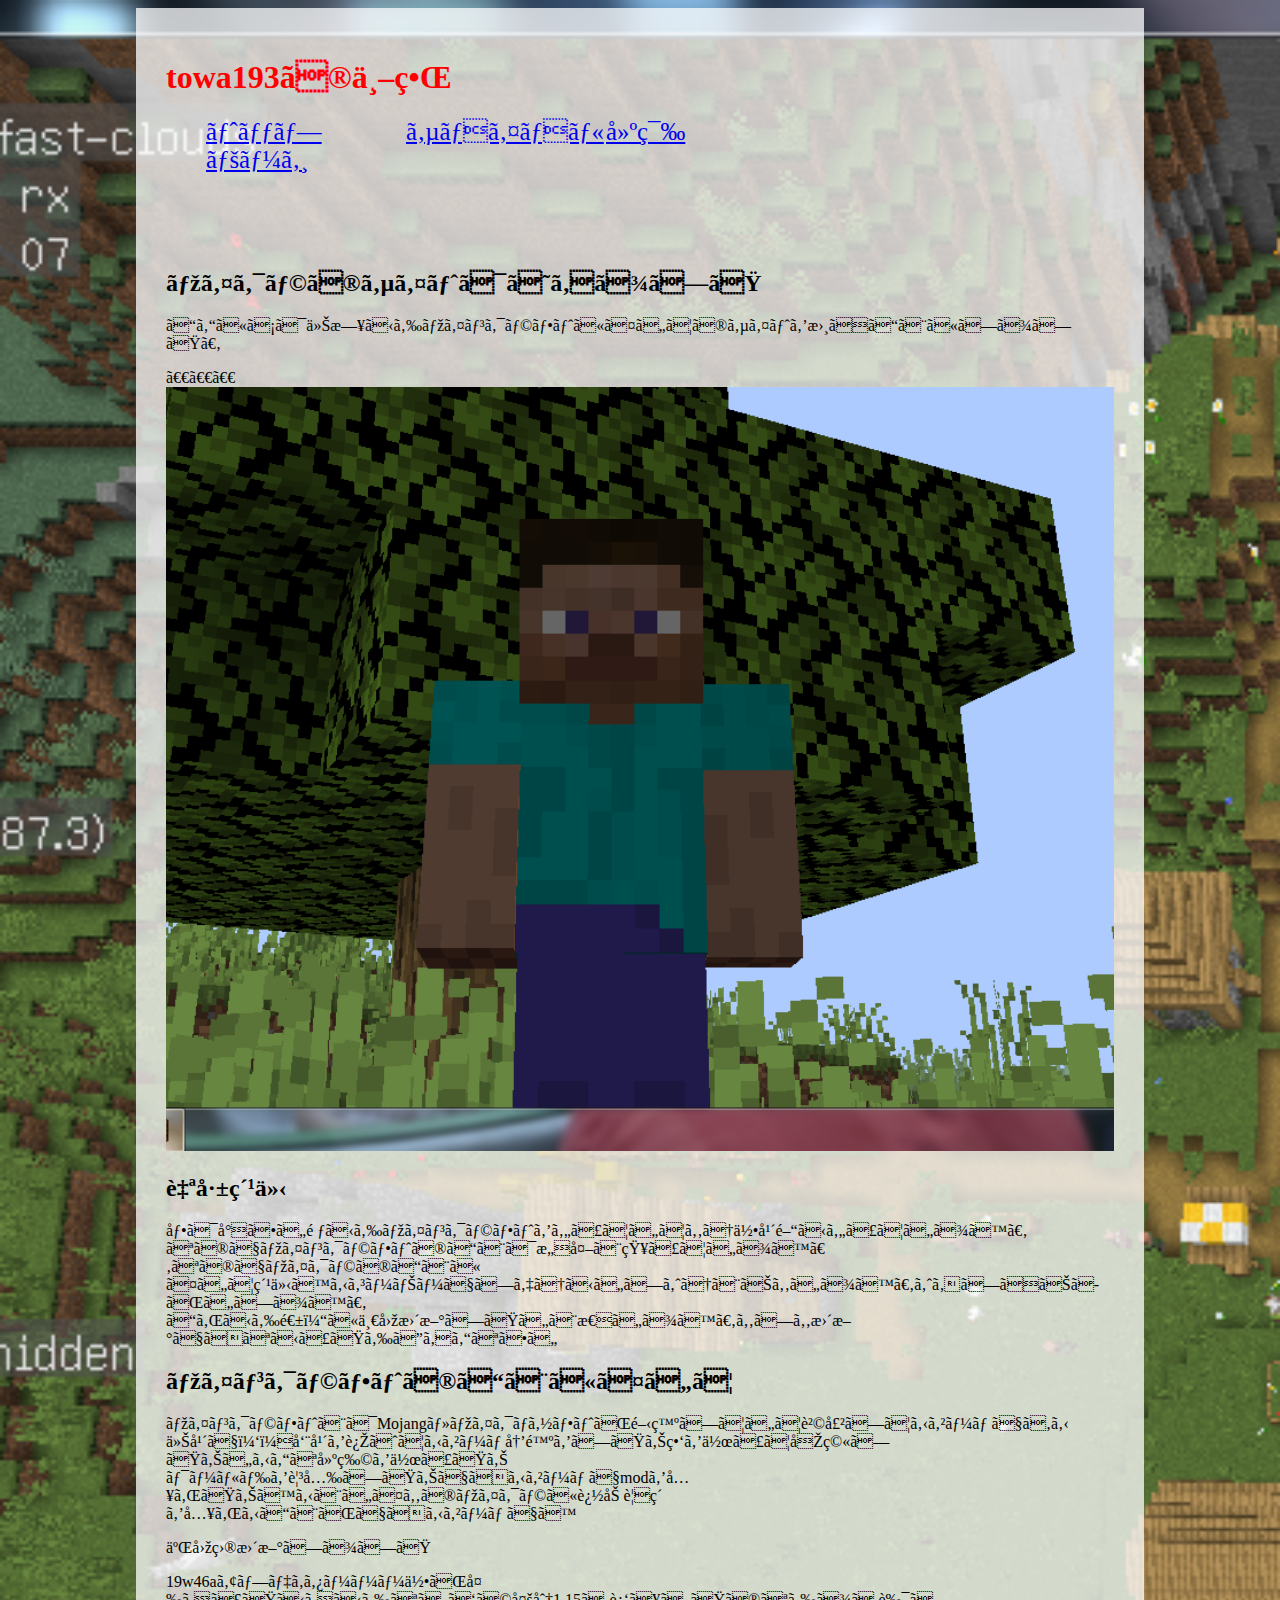
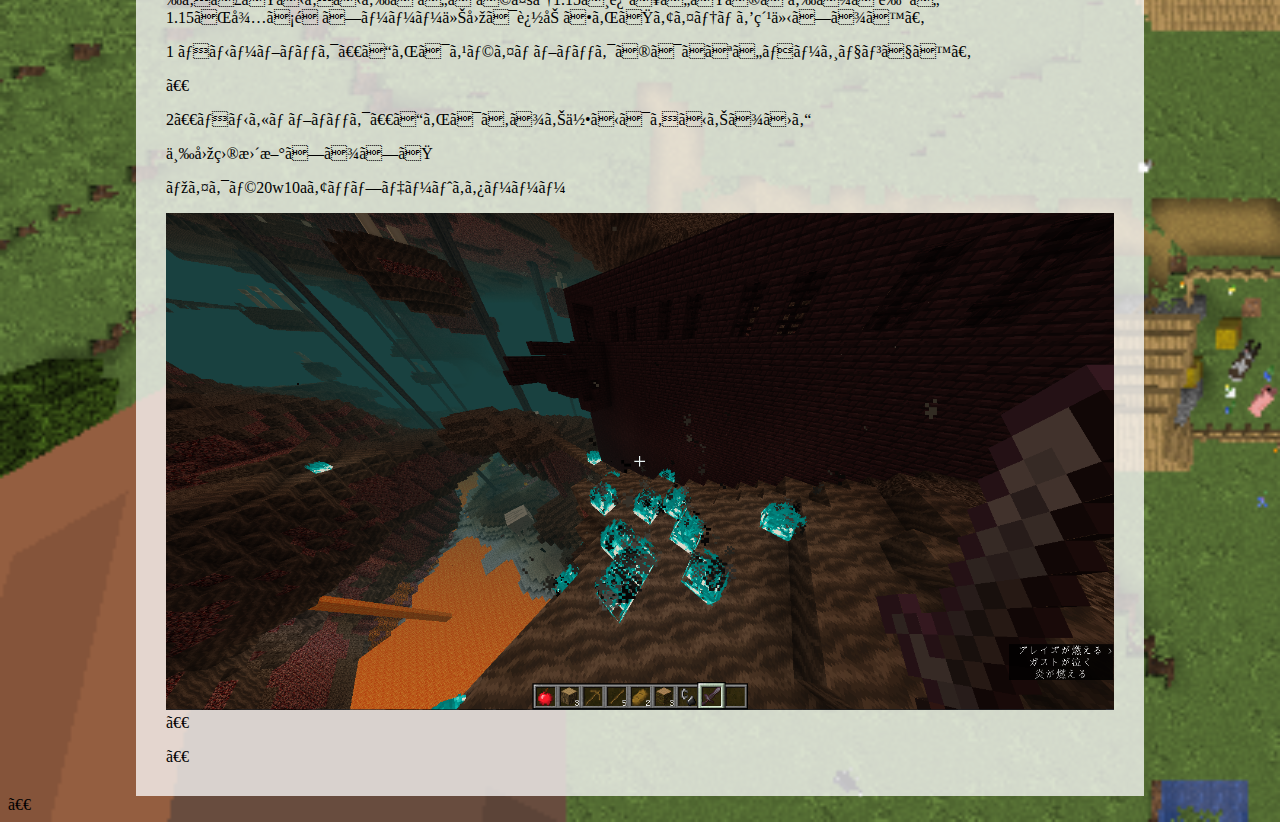
<file: index.html>
<!DOCTYPE html>

<html lang="ja">

<head>

	<mete charset="UTF-8">

	<title>towa193の世界</title>

		<meta name="description" ="どうもこんにちわ第三回目のサイトを書くことにしました。このサイトは主にマイクラについて紹介します">

<meta name="keywords" content="マイクラ,マインクラフト,minecraft,1.15,井草,とわ１９３のせかい,とわ,towa193の世界">

<link rel="stylesheet" type="text/css" href="style.css">

</head>

<body>

<header>

	<h1>towa193の世界</h1>

 	<ul id="menu">

		<li><a href="/website/">トップページ</a></li>
		<li><a href="02.html">サバイバル</a></li>
		<li><a href="03.html">建築</a></li>

	</ul>
</header>

	<div id="contents">

  <meta name="description" ="どうもこんにちわ今週からサイトを書くことにしました。このサイトは主にマイクラについて紹介します">

		<h2>マイクラのサイトはじめました</h2>

		<p>こんにちは今日からマインクラフトについてのサイトを書くことにしました。</p>

　　　	<img src="img_1.png">

	<h2>

	自己紹介

	</h2>

	<p>僕は小さい頃からマインクラフトをやっていてもう何年間かやっています。<br>
	なのでマインクラフトのことは意外と知っています。なのでマイクラのことに<br>
	ついて紹介するコーナーでしょうかいしようとおもいます。よろしくおねがいします。<br>
	これから週３に一回更新したいと思います。もしも更新できなかったらごめんなさい</p>

	<h2>

	マインクラフトのことについて

	</h2>

	<p>マインクラフトとはMojang・マイクロソフトが開発していて販売してるゲームである<br>
	今年で１０周年を迎えてるゲーム冒険をしたり畑を作って収穫したりいるんな建物を作ったり<br>
	ワールドを観光したりできるゲームでmodを入れたりするといつものマイクラに追加要素<br>
	を入れることができるゲームです</p>

<p>二回目更新しました</p>

<p>19w46aアプデキターーー何が変わったかわからないけど多分1.15へ近づいたのならまだ良い<br>
	1.15が待ち遠しーーー今回は追加されたアイテムを紹介します。</p>

	<p>1 ハニーブロック　これはスライムブロックのはねないバージョンです。</p>


　 <p>2　ハニカムブロック　これはあまり何かはわかりません</p>

 <p>三回目更新しました</p>

 <p>マイクラ20w10aアップデートキターーー</p>

 <img src="img_26.png">


　<p></p>

　	</div>
　
</body>

</html>
</file>
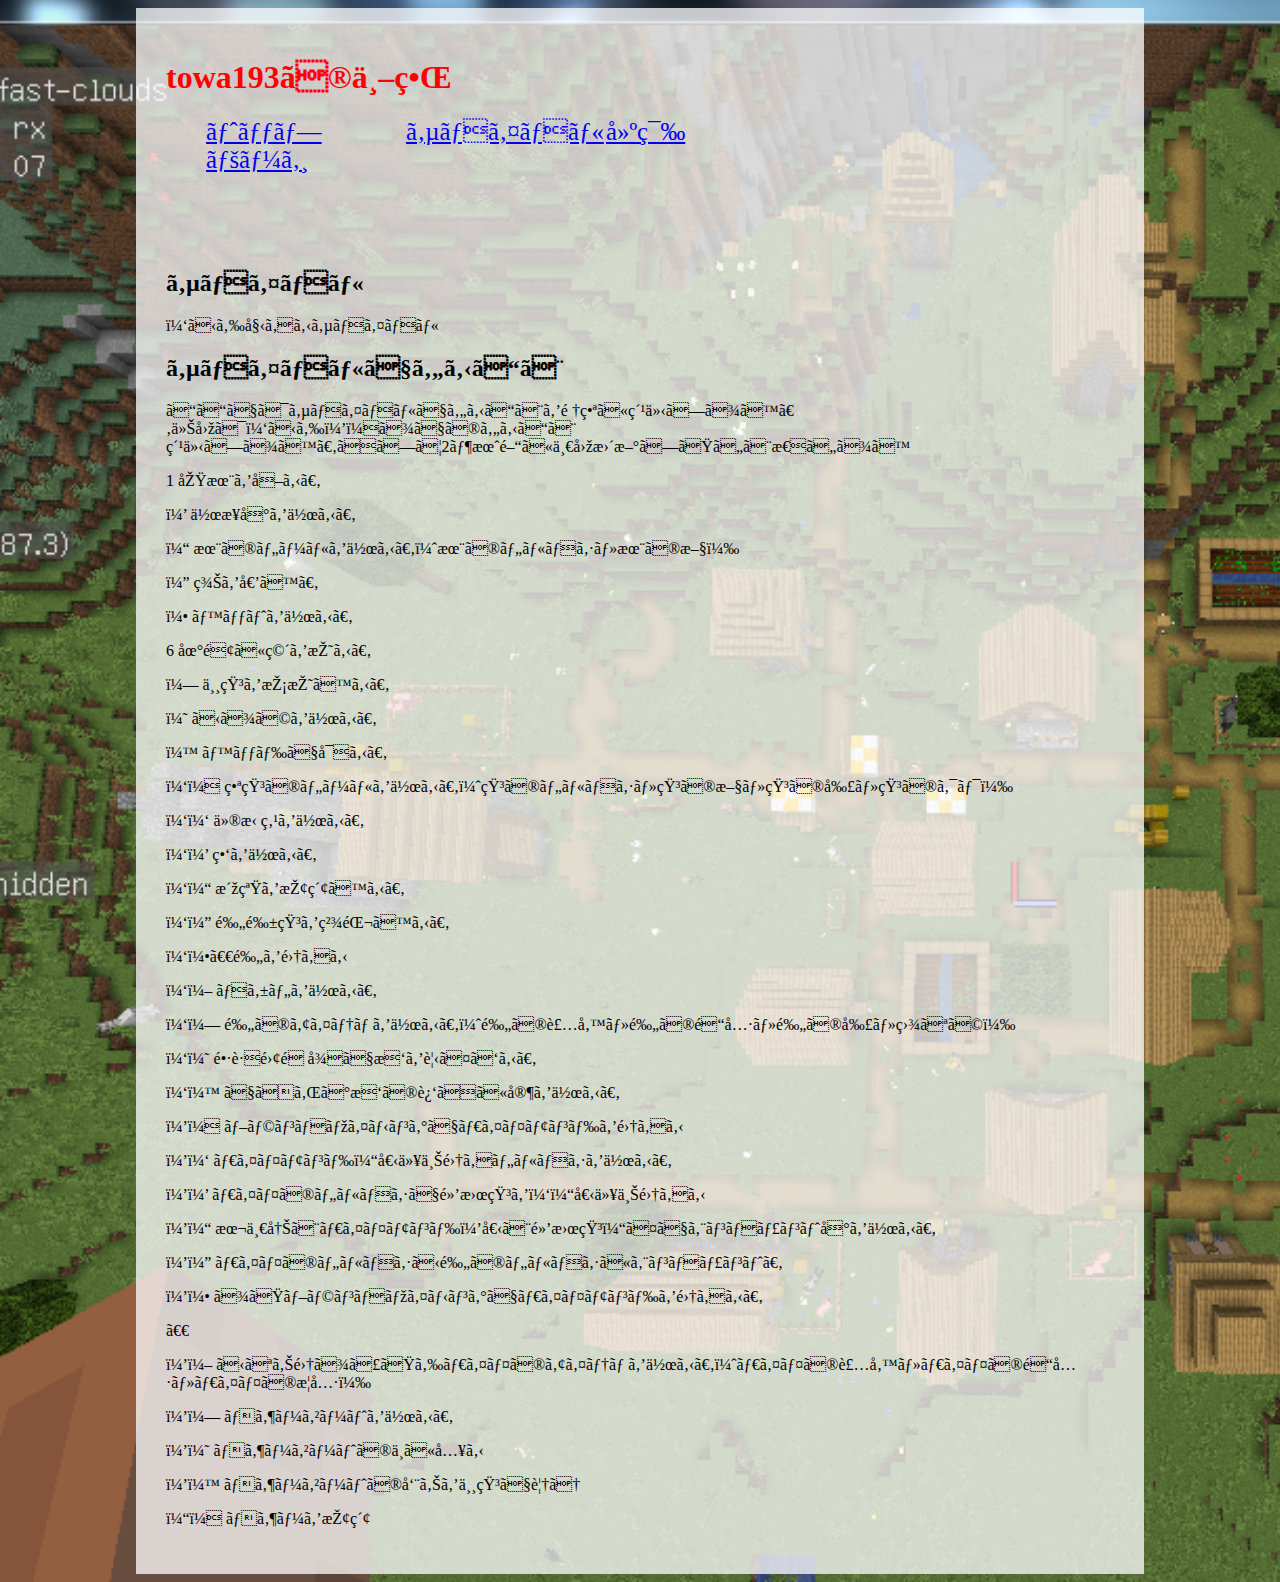
<file: 02.html>
<!DOCTYPE html>

<html lang="ja">

<head>


	<mete charset="UTF-8">

	<title>towa193の世界　サバイバル</title>

		<meta name="description" ="ここではサバイバルについて紹介します。">

	<link rel="stylesheet" type="text/css" href="style.css">

</head>

<body>

<header>

	<h1>towa193の世界</h1>


 	<ul id="menu">

		<li><a href="/website/">トップページ</a></li>
		<li><a href="02.html">サバイバル</a></li>
		<li><a href="03.html">建築</a></li>

	</ul>
</header>

	<div id="contents">

	<h2>サバイバル</h2>

	<p>１から始めるサバイバル</p>

	<h2>

	サバイバルでやること

	</h2>

	<p>ここではサバイバルでやることを順番に紹介します。今回は１から２０までのやること<br>
	紹介します。そして2ヶ月間に一回更新したいと思います</p>

		<p>1	原木を取る。</p>
		<p>２	作業台を作る。</p>
		<p>３	木のツールを作る。（木のツルハシ・木の斧）</p>
		<p>４	羊を倒す。</p>
		<p>５	ベットを作る。</p>
		<p>6	地面に穴を掘る。</p>
		<p>７	丸石を採掘する。</p>
  	<p>８	かまどを作る。</p>
		<p>９	ベッドで寝る。</p>
		<p>１０	番石のツールを作る。（石のツルハシ・石の斧・石の剣・石のクワ）</p>
    <p>１１	仮拠点を作る。</p>
		<p>１２	畑を作る。</p>
		<p>１３	洞窟を探索する。</p>
		<p>１４	鉄鉱石を精錬する。</p>
		<p>１５　鉄を集める</p>
		<p>１６	バケツを作る。</p>
		<p>１７	鉄のアイテムを作る。（鉄の装備・鉄の道具・鉄の剣・盾など）</p>
		<p>１８	長距離遠征で村を見つける。</p>
		<p>１９	できれば村の近くに家を作る。</p>
		<p>２０	ブランチマイニングでダイヤモンドを集める</p>
		<p>２１	ダイヤモンド３個以上集めツルハシを作る。</p>
		<p>２２	ダイヤのツルハシで黒曜石を１３個以上集める</p>
		<p>２３	本一冊とダイヤモンド２個と黒曜石３つでエンチャント台を作る。</p>
	  <p>２４	ダイヤのツルハシか鉄のツルハシにエンチャント。</p>
		<p>２５	またブランチマイニングでダイヤモンドを集める。</p>
	　<p>２６	かなり集まったらダイヤのアイテムを作る。（ダイヤの装備・ダイヤの道具・ダイヤの武具）</p>
		<p>２７	ネザーゲートを作る。</p>
		<p>２８	ネザーゲートの中に入る</p>
		<p>２９	ネザーゲートの周りを丸石で覆う</p>
		<p>３０	ネザーを探索</p>




	</div>

</body>

</html>
</file>
<file: style.css>
#contents{
  margin: auto;
  width:75%;
  background-color:rgba(255,255,255,0.75);
  padding: 30px;

}

body{
  background-image:url("img_2.png");
  background-size:cover;

}

header{
  margin: auto;
  width:75%;
  background-color:rgba(255,255,255,0.75);
  color:red;
  padding: 30px;
}

#menu {
  display:flex;
  list-style:none;
}


#menu li{
  width:200px;
  font-size:155%;

}

img{
  width:100%;
}
</file>
